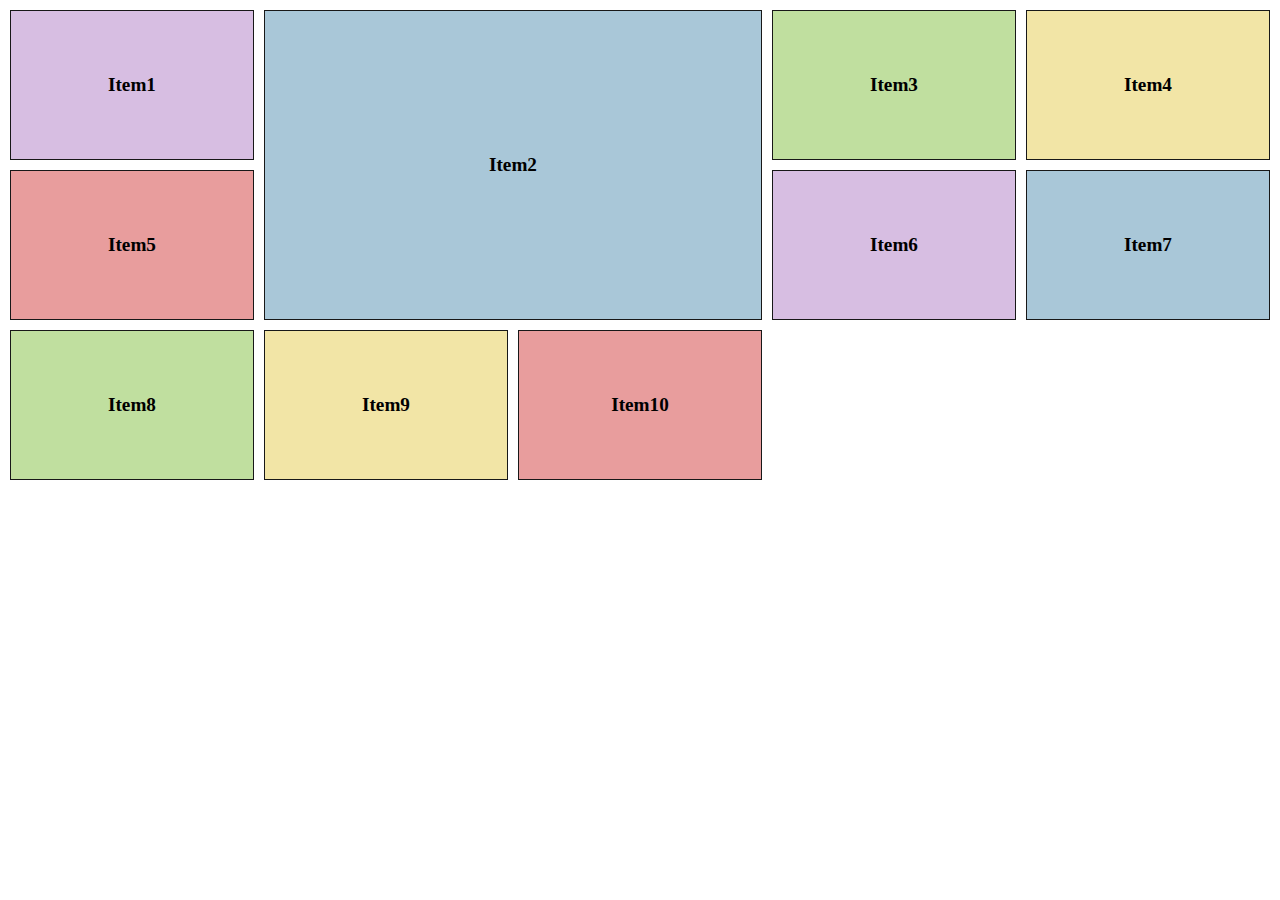
<file: basic.html>
<!DOCTYPE html>
<html lang="en">
<head>
    <meta charset="UTF-8">
    <meta http-equiv="X-UA-Compatible" content="IE=edge">
    <meta name="viewport" content="width=device-width, initial-scale=1.0">
    <title>Grid Grid Example</title>
    <link type="text/css" rel="stylesheet" media="all" href="basic-style.css">
</head>
<body>
    <div class="container">
        <div class="item color1">Item1</div>
        <div class="item item2 color2">Item2</div>
        <div class="item color3">Item3</div>
        <div class="item color4">Item4</div>
        <div class="item color5">Item5</div>
        <div class="item color1">Item6</div>
        <div class="item color2">Item7</div>
        <div class="item color3">Item8</div>
        <div class="item color4">Item9</div>
        <div class="item color5">Item10</div>
    </div>
</body>
</html>
</file>
<file: basic-style.css>
@charset "utf-8";
*{
    box-sizing: border-box;
}

body{
    width:100vw;
    height:100vh;
    margin:0;
}

.item{
    display:flex;
    justify-content: center;
    align-items: center;
    border:1px solid #181818;
    font-size: 1.2rem;
    font-weight: bold;
}

.color1{
    background-color: #d7bee2;
}
.color2{
    background-color: #a9c7d8;
}
.color3{
    background-color: #c0df9f;
}
.color4{
    background-color: #f2e5a6;
}
.color5{
    background-color: #e89d9d;
}

.container{
    /* width:1024px; */
    display: grid;
    padding:10px;
    /* ---------5 columns를 만들고 전체 화면에서 20%센트의 비율로 크기를 지정함 */
    /* grid-template-columns: repeat(5, 20%); */

    /* --------- 각각의 배율로 크기를 지정함 */
    /* grid-template-columns: 1fr 2fr 1fr; */
    grid-template-columns: repeat(5, 1fr);

    /* --------- 최소 row를 150px로 유지하되 아이템 내용물이 많으면 그만큼 커지게함 */
    grid-auto-rows: minmax(150px, auto);

    /* --------- 셀들 사이사이에 gap을 주는 것임 */
    /* grid-column-gap:10px;
    grid-row-gap:10px; */
    grid-gap:10px;
}

.item2{
    /* 2번째 줄부터 4번째 줄까지 */
    /* grid-column-start: 2;
    grid-column-end: 4; */
    /* grid-column:  2 / 4; */

    /* 2번째 줄부터 2개의 영역만큼 차지함 */
    grid-column:2 / span 2;

    /* grid-row-start:1 ;
    grid-row-end: 3; */
    grid-row:1 / 3;
}
</file>
